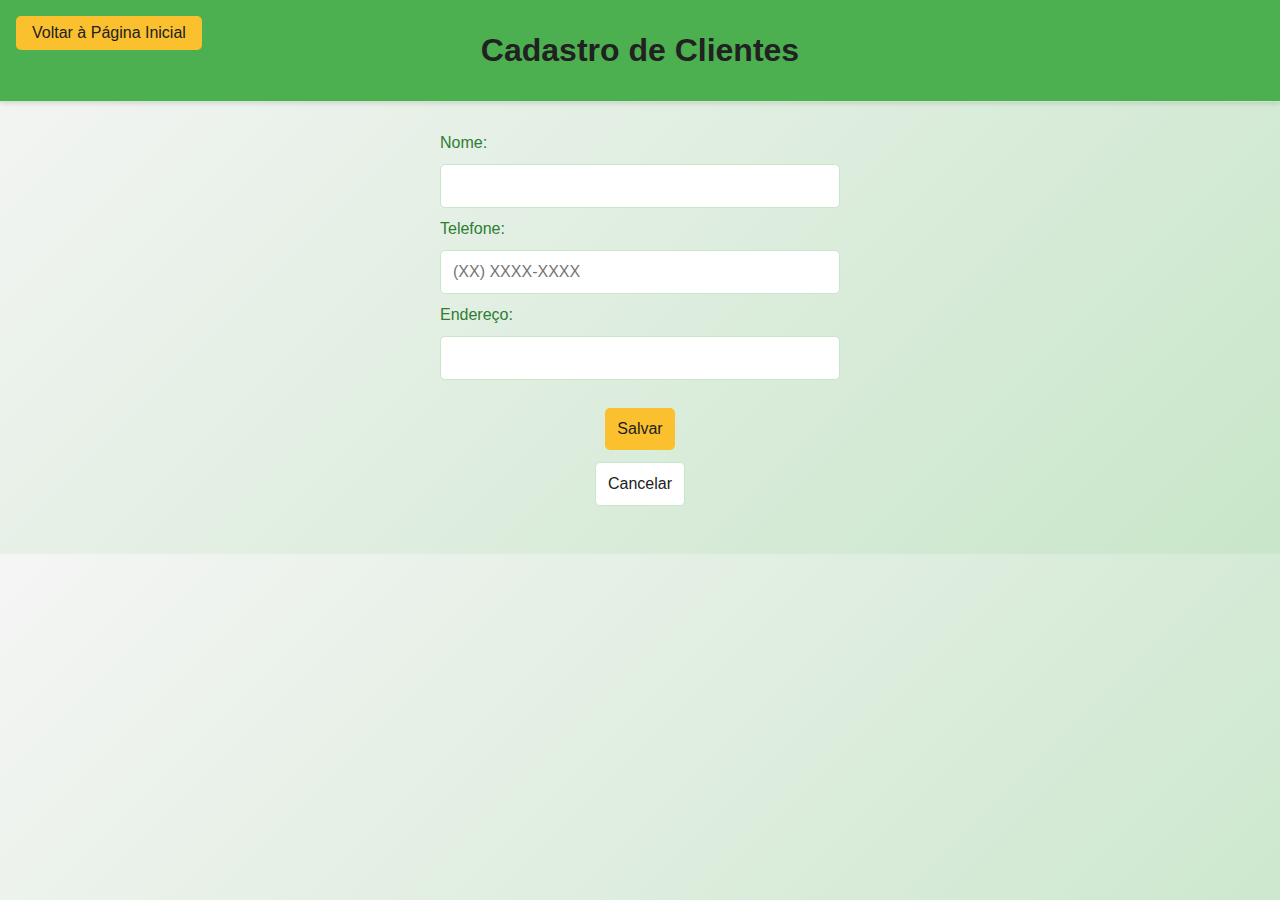
<file: cadastro_cliente.html>
<!DOCTYPE html>
<html lang="pt-br">
<head>
    <meta charset="UTF-8">
    <meta name="viewport" content="width=device-width, initial-scale=1.0">
    <title>Cadastro de Clientes</title>
    <link rel="stylesheet" href="style.css">
</head>
<body>
    <div class="header">
        <h2>Cadastro de Clientes</h2>
    </div>
    <div class="container">
        <form id="form-cliente" class="form">
            <label for="nome">Nome:</label>
            <input type="text" id="nome" name="nome" required>
            <label for="telefone">Telefone:</label>
            <input type="tel" id="telefone" name="telefone" pattern="\(\d{2}\) \d{4}-\d{4}" required placeholder="(XX) XXXX-XXXX">
            <label for="endereco">Endereço:</label>
            <input type="text" id="endereco" name="endereco" required>
            <div class="buttons">
                <button type="submit">Salvar</button>
                <a href="login_usuario.html" class="secondary-button">Cancelar</a>
            </div>
        </form>
        <div id="feedback"></div>
    </div>
    <div class="voltar">
        <a href="index.html">Voltar à Página Inicial</a>
    </div>
    <script src="script.js"></script>
</body>
</html>
</file>
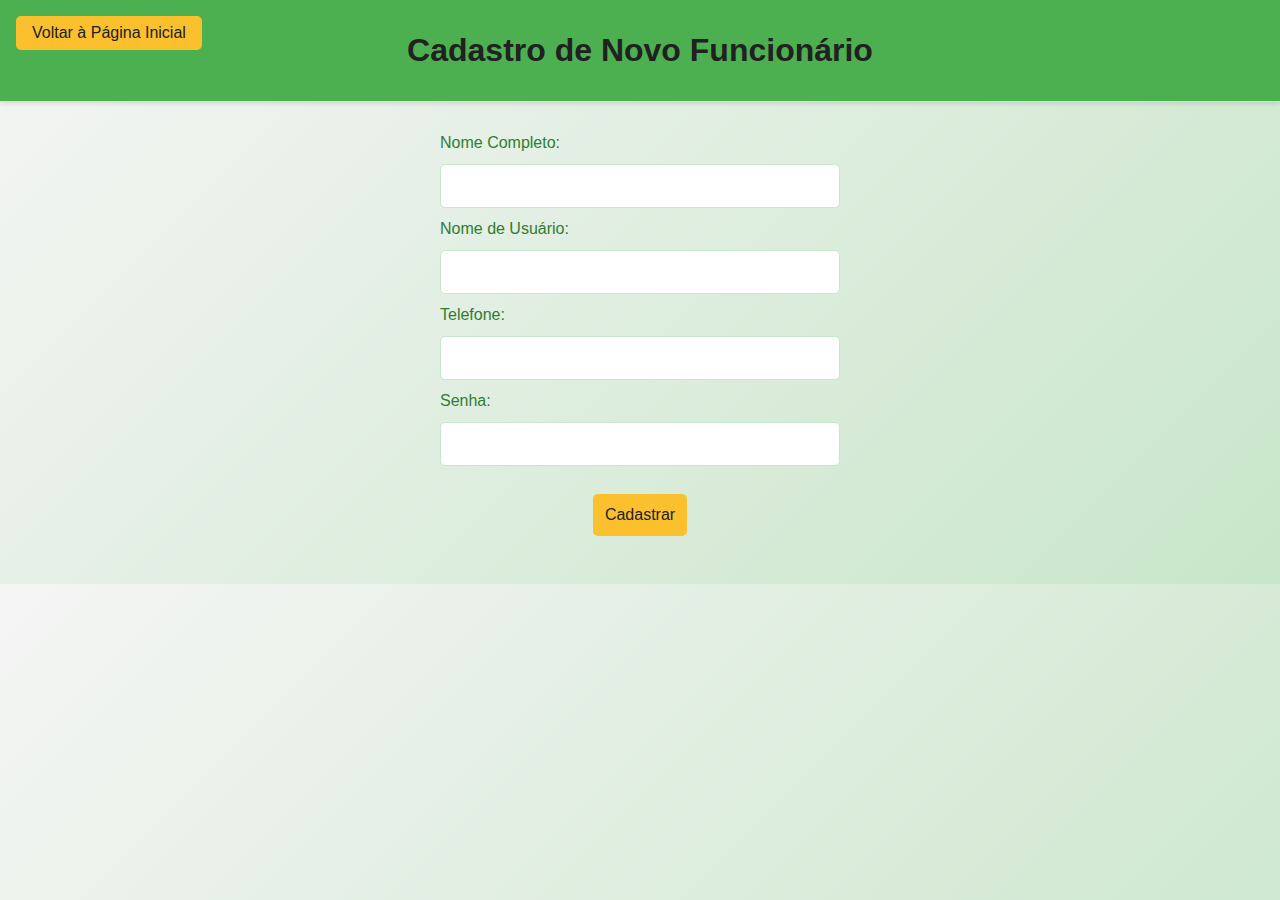
<file: cadastro_funcionario.html>
<!DOCTYPE html>
<html lang="pt-br">
<head>
    <meta charset="UTF-8">
    <meta name="viewport" content="width=device-width, initial-scale=1.0">
    <title>Cadastro de Funcionário</title>
    <link rel="stylesheet" href="style.css">
</head>
<body>
    <div class="header">
        <h2>Cadastro de Novo Funcionário</h2>
    </div>
    <div class="container">
        <form id="cadastro-funcionario-form" class="form">
            <label for="nome">Nome Completo:</label>
            <input type="text" id="nome" name="nome" required>
            <label for="usuario">Nome de Usuário:</label>
            <input type="text" id="usuario" name="usuario" required>
            <label for="telefone">Telefone:</label>
            <input type="tel" id="telefone" name="telefone" pattern="\(\d{2}\) \d{4}-\d{4}" required>
            <label for="senha">Senha:</label>
            <input type="password" id="senha" name="senha" required>
            <div class="buttons">
                <button type="submit">Cadastrar</button>
            </div>
        </form>
        <div id="feedback"></div>
    </div>
    <div class="voltar">
        <a href="index.html">Voltar à Página Inicial</a>
    </div>
    <script src="script.js"></script>
</body>
</html>
</file>
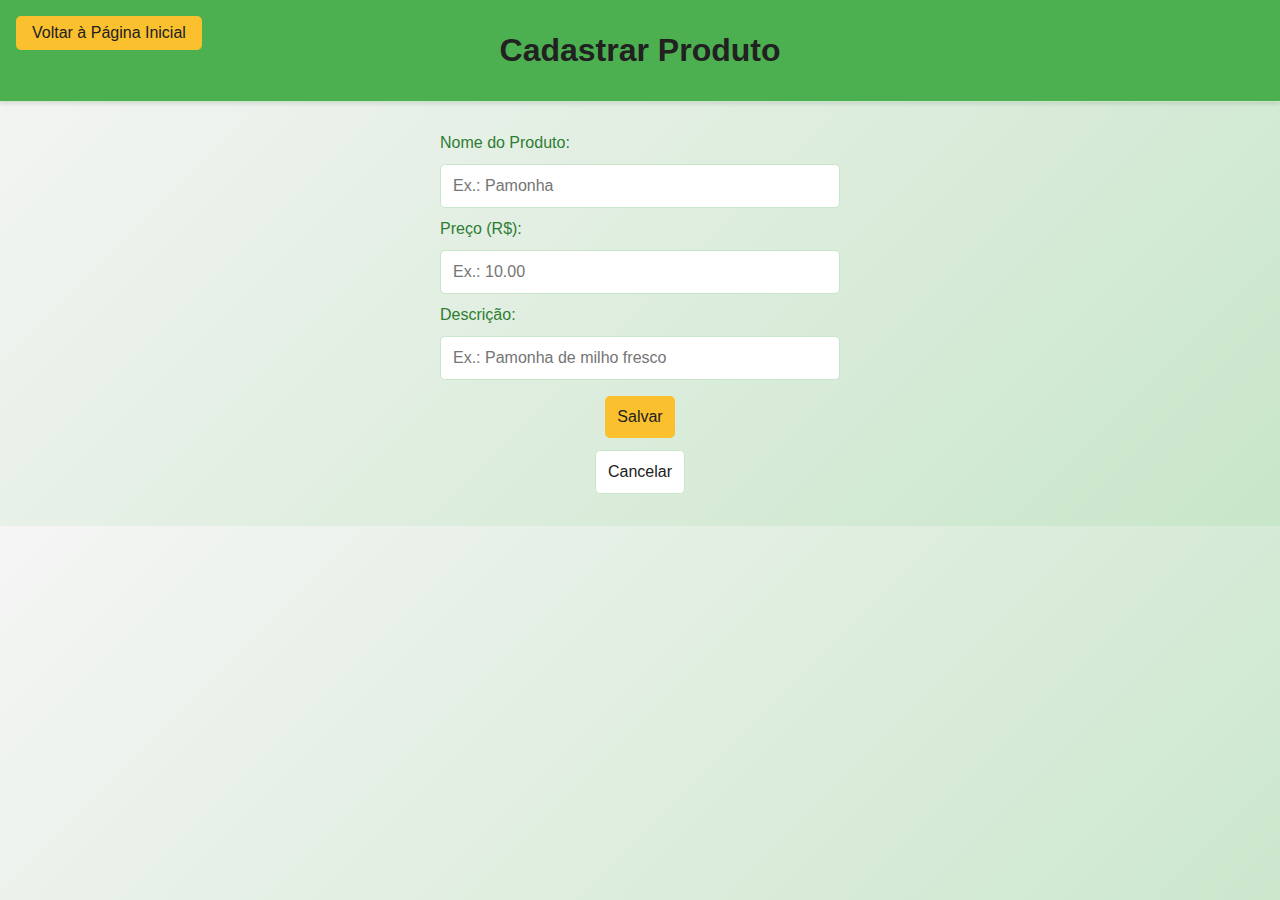
<file: cadastro_produto.html>
<!DOCTYPE html>
<html lang="pt-br">
<head>
    <meta charset="UTF-8">
    <meta name="viewport" content="width=device-width, initial-scale=1.0">
    <title>Cadastrar Produto</title>
    <link rel="stylesheet" href="style.css">
</head>
<body>
    <div class="header">
        <h2>Cadastrar Produto</h2>
    </div>
    <div class="container">
        <form id="cadastro-produto-form" class="form">
            <label for="nome">Nome do Produto:</label>
            <input type="text" id="nome" name="nome" required placeholder="Ex.: Pamonha">
            <label for="preco">Preço (R$):</label>
            <input type="number" id="preco" name="preco" min="0" step="0.01" required placeholder="Ex.: 10.00">
            <label for="descricao">Descrição:</label>
            <input type="text" id="descricao" name="descricao" placeholder="Ex.: Pamonha de milho fresco">
           
        </form>
         <div class="buttons">
                <button onclick="sendProtudo()">Salvar</button>
                <a href="index.html" class="secondary-button">Cancelar</a>
        </div>

    </div>
    <div class="voltar">
        <a href="index.html">Voltar à Página Inicial</a>
    </div>
    <script>
        const baseUrl = 'http://localhost:3001'
        function sendProtudo(){
            const nome = document.getElementById("nome").value
            const preco = parseFloat(document.getElementById("preco").value)
            
            const data = {
                nome:nome,
                preco:preco
            }

           
            fetch(`${baseUrl}/api/produto`, {method:'POST', body:JSON.stringify(data), headers: {'Content-Type': 'application/json'}})
            .then(response => response.json())
            .then(data => {
                console.log(data)
                alert(data.message)
            })
        

        }

    </script>
</body>
</html>
</file>
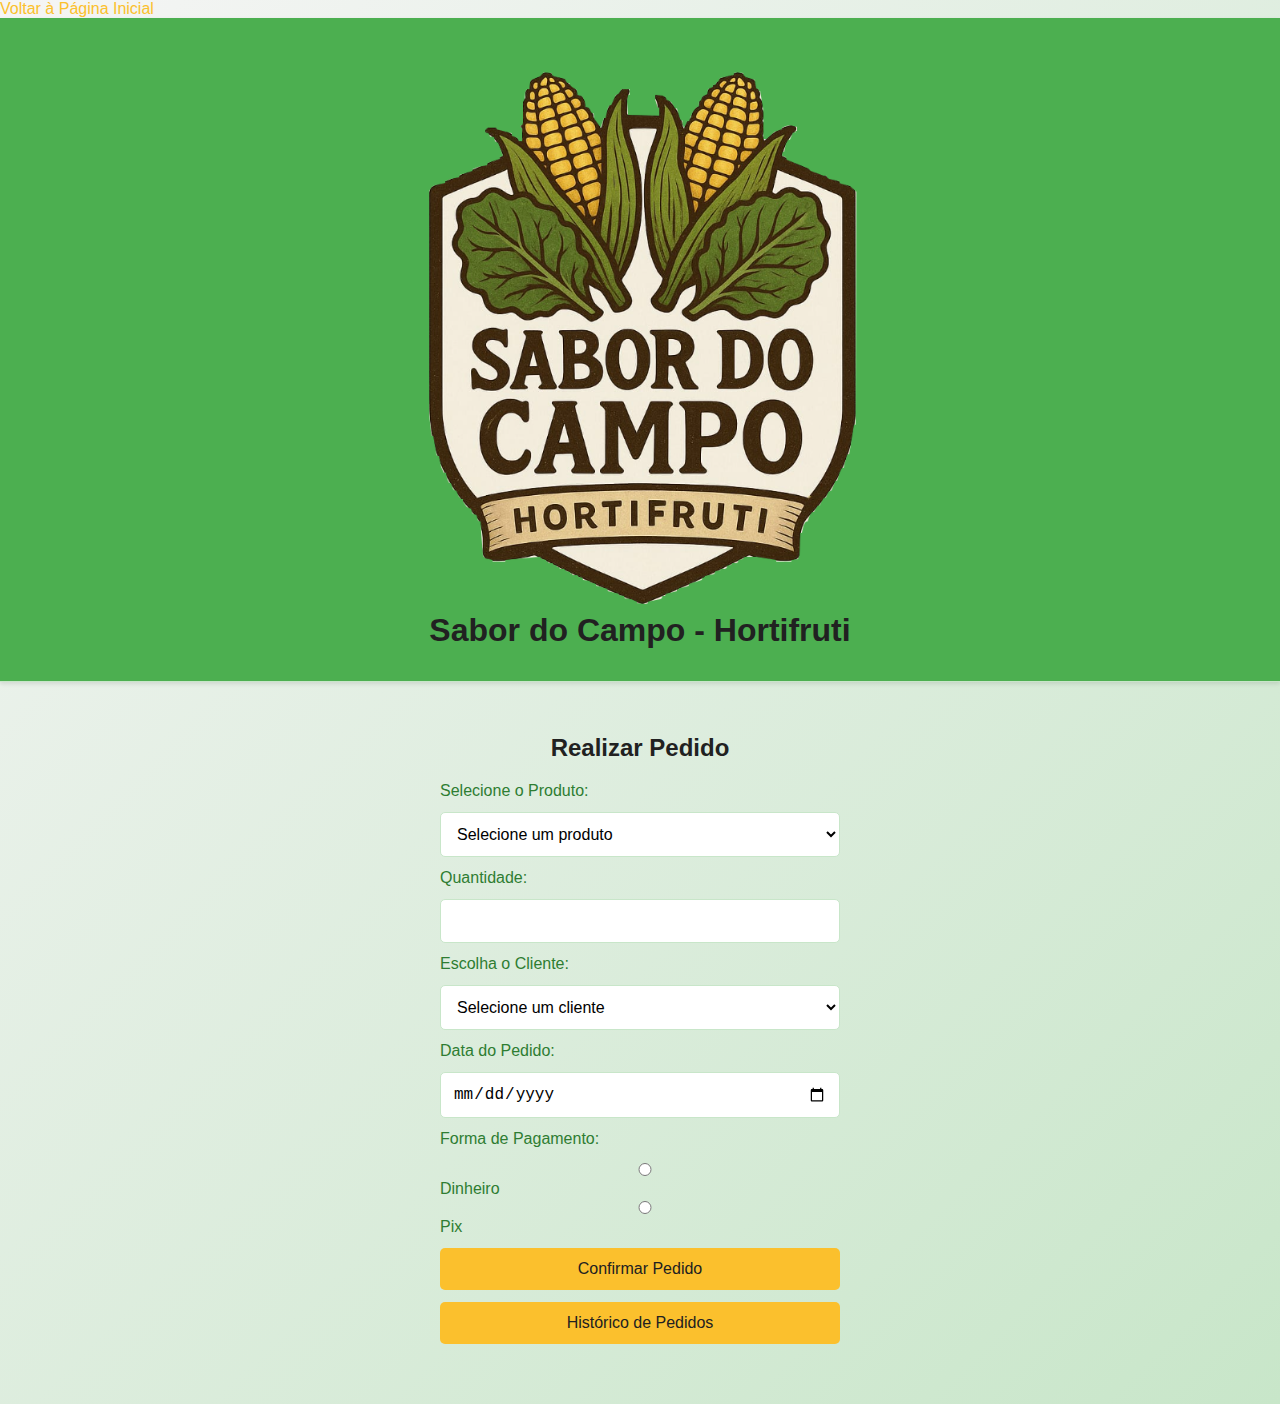
<file: criar_pedidos.html>
<!DOCTYPE html>
<html lang="pt-BR">
<head>
    <meta charset="UTF-8">
    <meta name="viewport" content="width=device-width, initial-scale=1.0">
    <title>Sabor do Campo - Gerenciar Pedidos</title>
    <link rel="stylesheet" href="style.css">
</head>
<body>
    <div class="back-button">
        <a href="index.html">Voltar à Página Inicial</a>
    </div>

    <header class="header">
        <img src="logo_sabor_do_campo.png" alt="Sabor do Campo - Hortifruti">
        <h1>Sabor do Campo - Hortifruti</h1>
    </header>

    <div class="main-content">
        <div class="container">
            <h2>Realizar Pedido</h2>
            <form id="criar-pedido-form">
                <label for="produto">Selecione o Produto:</label>
                <select id="produto" name="produto" required>
                    <option value="">Selecione um produto</option>
                </select>

                <label for="quantidade">Quantidade:</label>
                <input type="number" id="quantidade" name="quantidade" min="1" required>

                <label>Escolha o Cliente:</label>
                <select id="cliente" name="cliente" required>
                    <option value="">Selecione um cliente</option>
                </select>

                    
                <label for="data">Data do Pedido:</label>
                <input type="date" id="data" name="data">

                <label>Forma de Pagamento:</label>
                <div class="payment-options">
                    
                    <div>
                        <input type="radio" id="dinheiro" name="pagamento" value="dinheiro">
                        <label for="dinheiro">Dinheiro</label>
                    </div>
                        <div>
                        <input type="radio" id="pix" name="pagamento" value="pix">
                        <label for="pix">Pix</label>
                    </div>
                </div>

                <button type="button" onclick="sendPedido()">Confirmar Pedido</button>
                
                <button type="button" id="historico-pedidos" class="gerenciar-button">Histórico de Pedidos</button>
                <div id="feedback"></div>
            </form>
            
        </div>
         <script src="script.js"></script>
    <script>
          const baseUrl = 'http://18.231.170.201:80'
        
        let produtos;
        let clientes;
        const selectorProduto = document.getElementById("produto")
        const selectorCliente = document.getElementById("cliente")
        function setProdutos(){
            let token = localStorage.getItem("token")
            fetch(`${baseUrl}/api/produto`, {headers: {"Authorization":`Bearer ${token}`}})
            .then(response => response.json())
            .then(data => {
                produtos = data.values
                produtos.forEach(element => {
                    let produto = document.createElement("option")
                    produto.value = element.id
                    produto.innerText = element.nome
                    selectorProduto.appendChild(produto)
                });
            })
        }

        function setClientes(){
            let token = localStorage.getItem("token")
            fetch(`${baseUrl}/api/cliente`, {headers: {"Authorization":`Bearer ${token}`}})
            .then(response => response.json())
            .then(data => {
                clientes = data.values
                clientes.forEach(element => {
                    let cliente = document.createElement("option")
                    cliente.value = element.id
                    cliente.innerText = element.nome
                    selectorCliente.appendChild(cliente)
                });
            })
        }
        setProdutos();
        setClientes();

        function sendPedido(){
        let token = localStorage.getItem("token")
        const id_produto = parseInt(selectorProduto.value)
        const produto_selecionado = produtos.find(p => p.id === id_produto)
        const quantidade = parseInt(document.getElementById("quantidade").value)

        const total = produto_selecionado.preco * quantidade

       const inputs = document.querySelectorAll('input[type="radio"][name="pagamento"]')
       let forma_pagamento;
       inputs.forEach((element) => {

            if (element.checked) {
            forma_pagamento = element.value;
            }
        });

      
        const data = document.getElementById('data').value
        const cliente_id = parseInt(selectorCliente.value)

        const data_pedido = {data: data, cliente_id:cliente_id, total:total, forma_pagamento:forma_pagamento}
        console.log(data_pedido)
        fetch(`${baseUrl}/api/pedido`, {method:'POST', body:JSON.stringify(data_pedido),  headers: {'Content-Type': 'application/json',"Authorization":`Bearer ${token}`}})
        .then(response => response.json())
        .then(data => {

            if (data.success){
            alert('Pedido realizado com sucesso!')
            
            }else{
                alert(data.message)
            }
            })
            
        }
    </script>
</body>
</html>
</file>
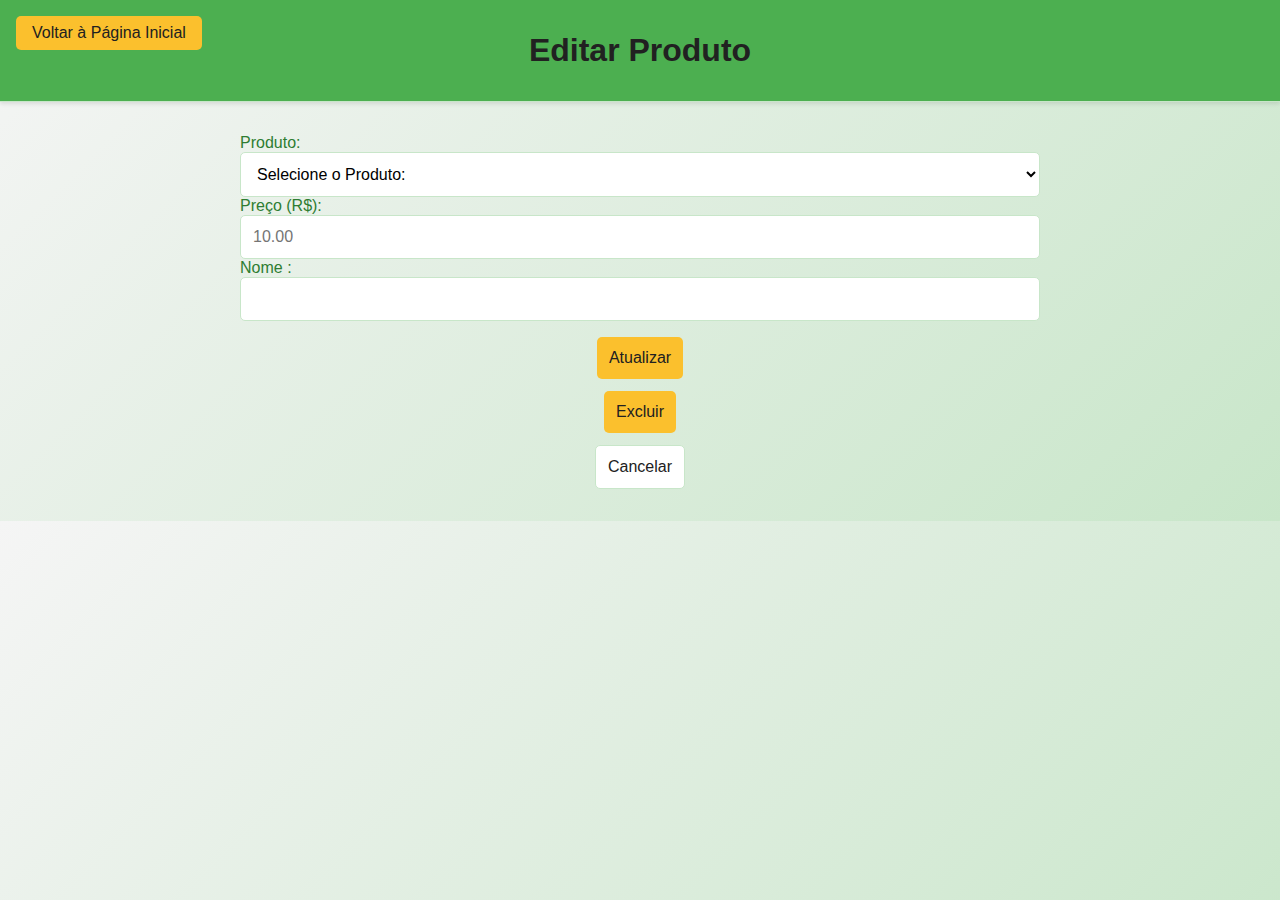
<file: editar_produto.html>
<!DOCTYPE html>
<html lang="pt-br">
<head>
    <meta charset="UTF-8">
    <meta name="viewport" content="width=device-width, initial-scale=1.0">
    <title>Editar Produto</title>
    <link rel="stylesheet" href="style.css">
  
</head>
<body>
    <div class="header">
        <h2>Editar Produto</h2>
    </div>
    <div class="container">
        <div class="form">
            <label for="nome">Produto:</label>

            <select id="produtos" name="produto" required>
                <option value="">Selecione o Produto: </option>
            </select>

            <label for="preco">Preço (R$):</label>
            <input type="number" id="preco" name="preco" min="0" step="0.01" placeholder="10.00" required>
            
            <label for="nome">Nome :</label>
            <input type="text" id="nome" name="nome" required>
        </div>
         <div class="buttons">
                <button onclick="atualizarProduto()">Atualizar</button>
                <button onclick="deleteProduto()">Excluir</button>
                <a href="index.html" class="secondary-button">Cancelar</a>
            </div>
    
    </div>
    <div class="voltar">
        <a href="index.html">Voltar à Página Inicial</a>
    </div>
      <script>

        const baseUrl = 'http://18.231.170.201:80'
        let produtos;
        let produtoSelecionado;
        const selector = document.getElementById("produtos")
        const inputPreco = document.getElementById("preco")
        const inputNome = document.getElementById("nome")
        function setProdutos(){
            let token = localStorage.getItem("token")
            fetch(`${baseUrl}/api/produto`, {headers:{"Authorization":`Bearer ${token}`}})
            .then(response => response.json())
            .then(data => {
                produtos = data.values
                
                produtos.forEach(element => {
                    let produto = document.createElement("option")
                    produto.value = element.id
                    produto.innerText = element.nome
                    selector.appendChild(produto)
                });
            })
        }
        setProdutos();
        

      selector.addEventListener("change", function (event) {
        produtoSelecionado = produtos.find(produto => (produto.id === parseInt(selector.value)))
        inputPreco.value = parseFloat(produtoSelecionado.preco)
        inputNome.value = produtoSelecionado.nome
      });

      function deleteProduto(){
            let token = localStorage.getItem("token")
           fetch(`${baseUrl}/api/produto/${produtoSelecionado.id}`, {method:'DELETE', headers:{"Authorization":`Bearer ${token}`} })
            .then(response => response.json())
            .then(data => {
            
                alert(data.message)
               
            })
      }

        function atualizarProduto(){
            let token = localStorage.getItem("token")
            const data = {nome:inputNome.value, preco:parseFloat(inputPreco.value)}
            console.log(data)
           fetch(`${baseUrl}/api/produto/${parseInt(produtoSelecionado.id)}`, {method:'PUT', body:JSON.stringify(data) ,headers:{'Content-Type': 'application/json',
           "Authorization":`Bearer ${token}`} })
            .then(response => response.json())
            .then(data => {
                console.log(data)
                alert(data.message)
               
            })
      }

    </script>
</body>
</html>
</file>
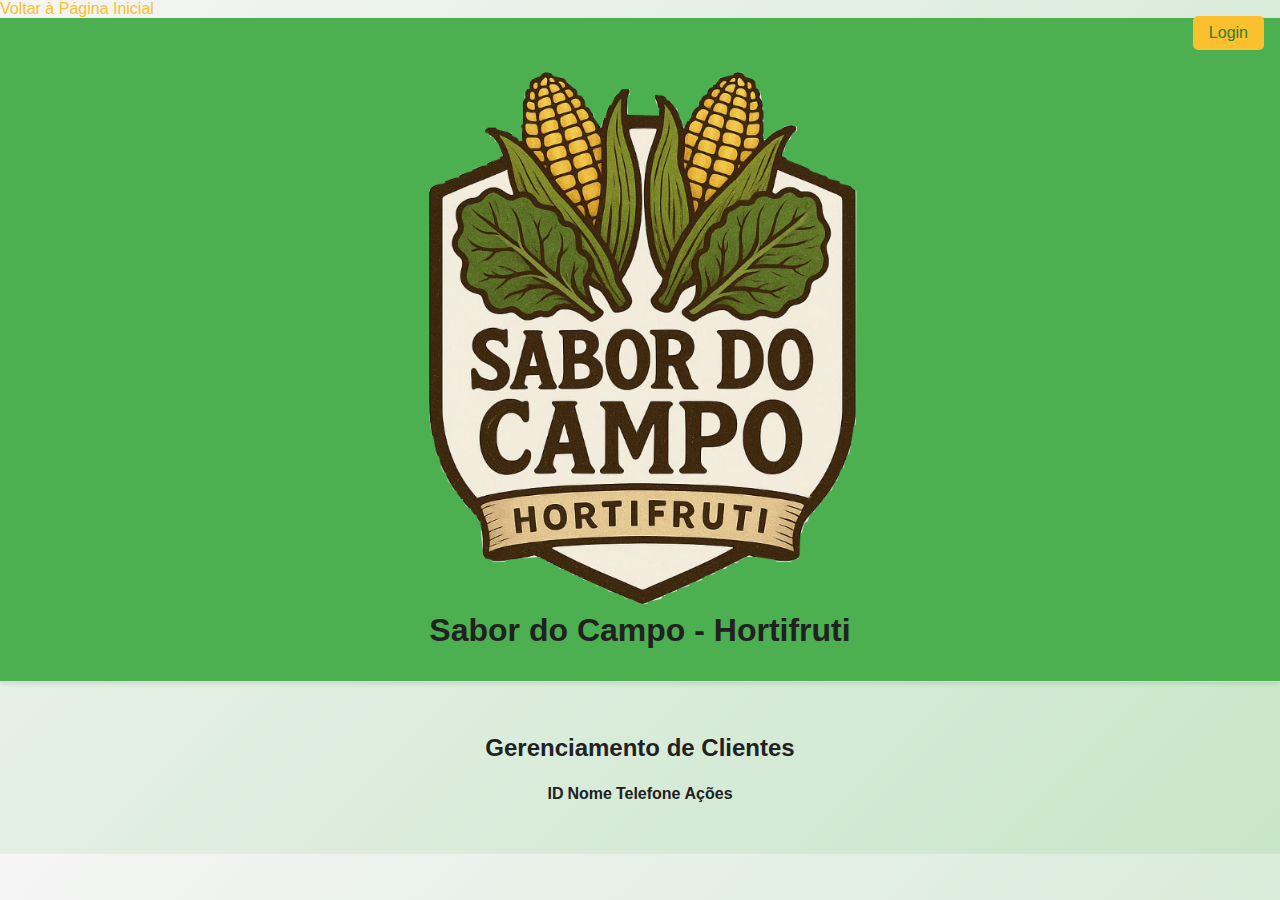
<file: gerenciamento_clientes.html>
<!DOCTYPE html>
<html lang="pt-BR">
<head>
    <meta charset="UTF-8">
    <meta name="viewport" content="width=device-width, initial-scale=1.0">
    <title>Sabor do Campo - Gerenciamento de Clientes</title>
    <link rel="stylesheet" href="style.css">
</head>
<body>
    <div class="login-button">
        <a href="login_funcionario.html">Login</a>
    </div>

    <div class="back-button">
        <a href="index.html">Voltar à Página Inicial</a>
    </div>

    <header class="header">
        <img src="logo_sabor_do_campo.png" alt="Sabor do Campo - Hortifruti">
        <h1>Sabor do Campo - Hortifruti</h1>
    </header>

    <div class="main-content">
        <div class="container">
            <h2>Gerenciamento de Clientes</h2>
       
            <table id="clientes-tabela">
                <thead>
                    <tr>
                        <th>ID</th>
                        <th>Nome</th>
                        <th>Telefone</th>
                        <th>Ações</th>
                    </tr>
                </thead>
                <tbody id="tb_body">
                    
                </tbody>
            </table>
            <div id="feedback"></div>
        </div>

   
      <script>
        const baseUrl = 'http://18.231.170.201:80'
        const table = document.getElementById("tb_body")
        let clientes;
           function setClientes(){
            let token = localStorage.getItem("token")
            fetch(`${baseUrl}/api/cliente`, {headers: {"Authorization":`Bearer ${token}`}})
            .then(response => response.json())
            .then(data => {
                clientes = data.values
                clientes.forEach(element => {
                    console.log(element)
                    let row = document.createElement("tr")
                    row.id = `${element.id}`

                    
                    let id = document.createElement("td")
                    id.innerText = element.id

                    let nome = document.createElement("td")
                    nome.innerHTML = `
                    <input value="${element.nome}" type="text" id=nome-${element.id}> </input>
                    `

                    let contato = document.createElement("td")
                    contato.innerHTML = `
                    <input value="${element.contato || 'Não Informado'}" type="text" id=contato-${element.id}> </input>
                    `
             
                  
                    let buttons = document.createElement("td")
                    let button_editar =  document.createElement("button")
                    button_editar.innerText = 'Editar'
                    button_editar.className = "editar-button"
                         button_editar.onclick = () => atualizarCliente(element.id)

                    let button_remover = document.createElement("button")
                    button_remover.innerText = 'Remover'
                    button_remover.className = "remover-button"
                    button_remover.onclick = () => deleteCliente(element.id)

                    buttons.appendChild(button_editar)
                    buttons.appendChild(button_remover)
                    
                    row.appendChild(id)
                    row.appendChild(nome)
                    row.appendChild(contato)
                    row.appendChild(buttons)

                    table.appendChild(row)
                });
            })
        }
        setClientes();

          function deleteCliente(id){
            let token = localStorage.getItem("token")
           fetch(`${baseUrl}/api/cliente/${id}`, {method:'DELETE', headers:{"Authorization":`Bearer ${token}`} })
            .then(response => response.json())
            .then(data => {
            
                alert(data.message)
                console.log(data)
                if (data.success){
                    let row = document.getElementById(id)
                    table.removeChild(row)
                }
               
            })
      }

            function atualizarCliente(id){
            let inputNome = document.getElementById(`nome-${id}`)
            let inputContato = document.getElementById(`contato-${id}`)
            let token = localStorage.getItem("token")
            const data = {nome:inputNome.value, contato:inputContato.value}
            console.log(data)
           fetch(`${baseUrl}/api/cliente/${id}`, {method:'PUT', body:JSON.stringify(data) ,headers:{'Content-Type': 'application/json',
           "Authorization":`Bearer ${token}`} })
            .then(response => response.json())
            .then(data => {
                console.log(data)
                alert(data.message)
               
            })
      }
      

      </script>
</body>
</html>
</file>
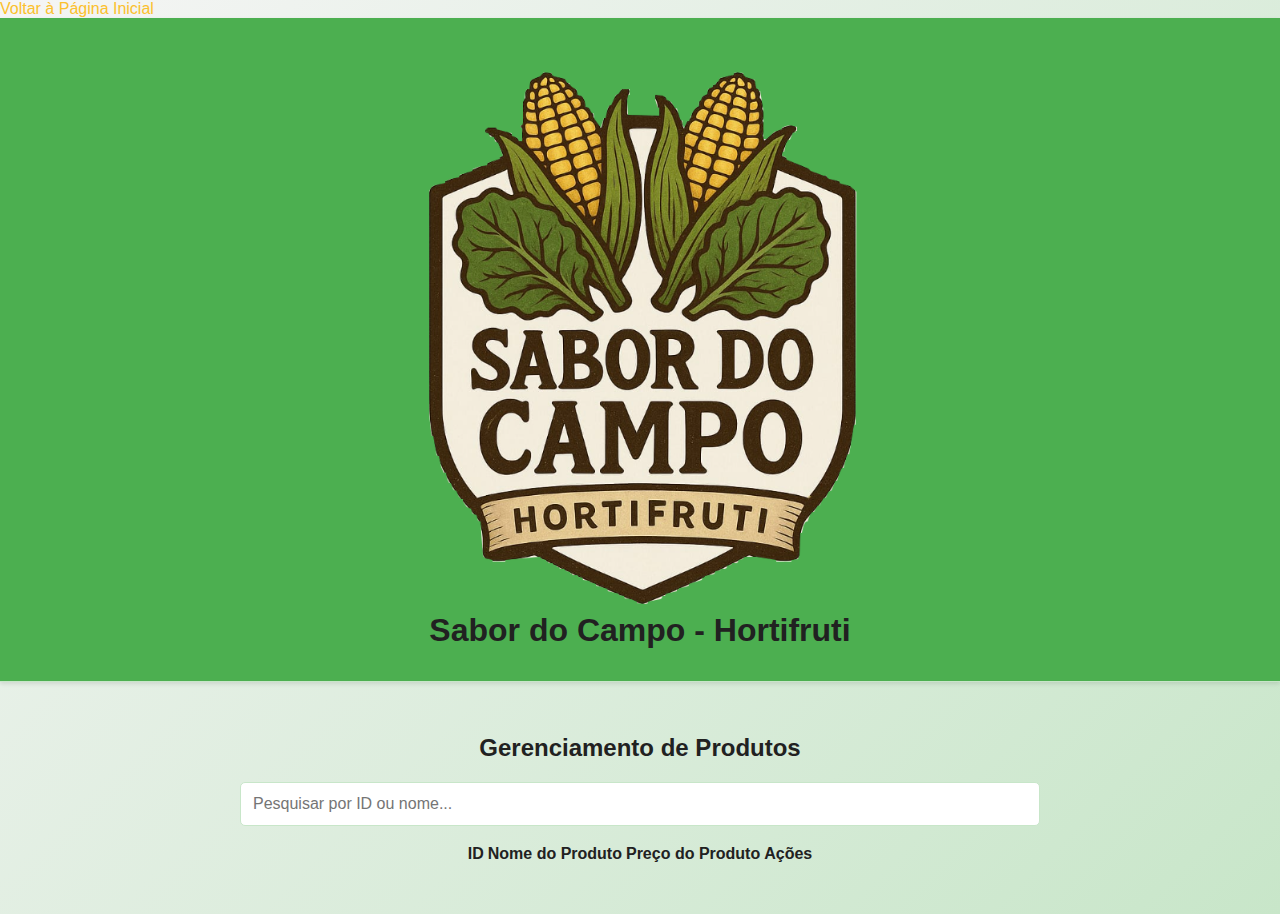
<file: gerenciamento_produtos.html>
<!DOCTYPE html>
<html lang="pt-BR">
<head>
    <meta charset="UTF-8">
    <meta name="viewport" content="width=device-width, initial-scale=1.0">
    <title>Sabor do Campo - Gerenciamento de Produtos</title>
    <link rel="stylesheet" href="style.css">
</head>
<body>
    <div class="back-button">
        <a href="index.html">Voltar à Página Inicial</a>
    </div>

    <header class="header">
        <img src="logo_sabor_do_campo.png" alt="Sabor do Campo - Hortifruti">
        <h1>Sabor do Campo - Hortifruti</h1>
    </header>

    <div class="main-content">
        <div class="container">
            <h2>Gerenciamento de Produtos</h2>
            <input type="text" id="search-produto" placeholder="Pesquisar por ID ou nome..." style="margin-bottom: 1rem;">
            <table id="produtos-tabela">
                <thead>
                    <tr>
                        <th>ID</th>
                        <th>Nome do Produto</th>
                        <th>Preço do Produto</th>
                        <th>Ações</th>
                    </tr>
                </thead>
                <tbody id="produtos-tabela-body">

                </tbody>
            </table>
            <div id="feedback"></div>
        </div>

 
       <script>
        const baseUrl = 'http://18.231.170.201:80'
        let produtos;
        const table = document.getElementById("produtos-tabela-body")
        function setProdutos(){
            let token = localStorage.getItem("token")
            fetch(`${baseUrl}/api/produto`, {headers: {"Authorization":`Bearer ${token}`}})
            .then(response => response.json())
            .then(data => {
                produtos = data.values
                produtos.forEach(element => {

                    let row = document.createElement("tr")
                    row.id = `${element.id}`

                    let id = document.createElement("td")
                    id.innerText = element.id

                    let nome = document.createElement("td")
                    nome.innerHTML = `
                    <input value="${element.nome}" type="text" id=nome-${element.id}> </input>
                    `

                    let preco = document.createElement("td")
                    preco.innerHTML = `
                    <input value=${element.preco} type="number" id=preco-${element.id} step="0.01"> </input>
                    `
                  
                    let buttons = document.createElement("td")
                    let button_editar =  document.createElement("button")
                    button_editar.innerText = 'Editar'
                    button_editar.className = "editar-button"
                    button_editar.onclick = () => atualizarProduto(element.id)

                    let button_remover = document.createElement("button")
                    button_remover.innerText = 'Remover'
                    button_remover.className = "remover-button"
                    button_remover.onclick = () => deleteProduto(element.id)

                    buttons.appendChild(button_editar)
                    buttons.appendChild(button_remover)
                    
                    row.appendChild(id)
                    row.appendChild(nome)
                    row.appendChild(preco)
                    row.appendChild(buttons)

                    table.appendChild(row)

                });
            })
        }
        setProdutos()

        function deleteProduto(id){
        let token = localStorage.getItem("token")
        fetch(`${baseUrl}/api/produto/${id}`, {method:'DELETE', headers:{"Authorization":`Bearer ${token}`} })
        .then(response => response.json())
        .then(data => {
        
            alert(data.message)

            if (data.success){
                let row = document.getElementById(id)
                table.removeChild(row)
            }
        
        })
      }

          function atualizarProduto(id){
            let inputNome = document.getElementById(`nome-${id}`)
            let inputPreco = document.getElementById(`preco-${id}`)
            let token = localStorage.getItem("token")
            const data = {nome:inputNome.value, preco:parseFloat(inputPreco.value)}
            console.log(data)
           fetch(`${baseUrl}/api/produto/${id}`, {method:'PUT', body:JSON.stringify(data) ,headers:{'Content-Type': 'application/json',
           "Authorization":`Bearer ${token}`} })
            .then(response => response.json())
            .then(data => {
                console.log(data)
                alert(data.message)
               
            })
      }
       </script>
</body>
</html>
</file>
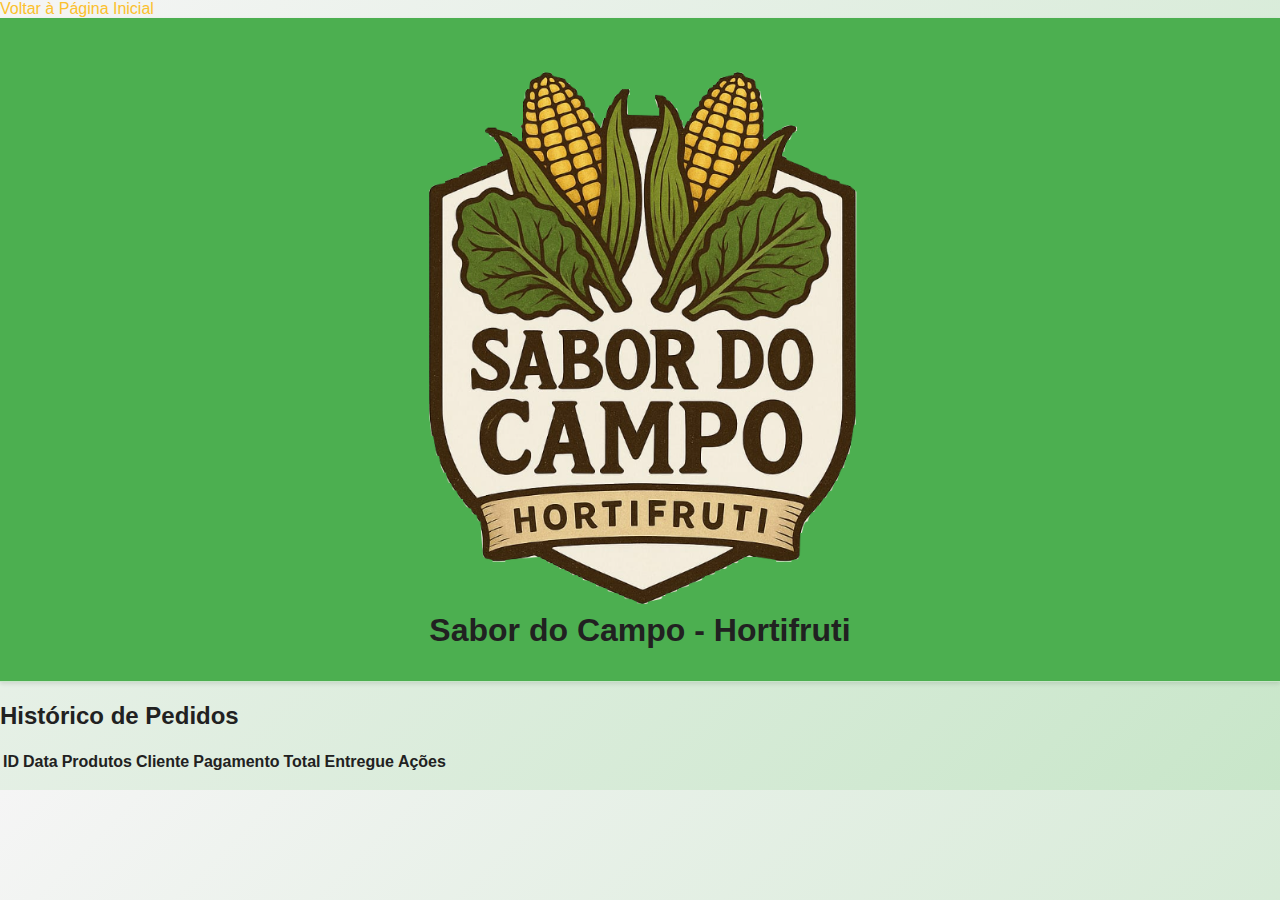
<file: historico_pedidos.html>
<!DOCTYPE html>
<html lang="pt-BR">
<head>
    <meta charset="UTF-8">
    <meta name="viewport" content="width=device-width, initial-scale=1.0">
    <title>Sabor do Campo - Histórico de Pedidos</title>
    <link rel="stylesheet" href="style.css">
</head>
<body>
    <div class="back-button">
        <a href="index.html">Voltar à Página Inicial</a>
    </div>

    <header class="header">
        <img src="logo_sabor_do_campo.png" alt="Sabor do Campo - Hortifruti">
        <h1>Sabor do Campo - Hortifruti</h1>
    </header>

    <div class="main-content">
        <div class="container_pedidos">
            <h2>Histórico de Pedidos</h2>
            <table id="pedidos-tabela">
                <thead>
                    <tr>
                        <th>ID</th>
                        <th>Data</th>
                        <th>Produtos</th>
                        <th>Cliente</th>
                        <th>Pagamento</th>
                        <th>Total</th>
                        <th>Entregue</th>
                        <th>Ações</th>
                    </tr>
                </thead>
                <tbody> 
                </tbody>
            </table>
            <div id="feedback"></div>
        </div>
    <script src="script.js"></script>
    <script>
            const baseUrl = 'http://18.231.170.201:80'

            const table = document.getElementById("pedidos-tabela")
            let produtos = [];
            function setPedidos(){

            let token = localStorage.getItem("token")
            
            fetch(`${baseUrl}/api/pedido_produto`, {headers: {"Authorization":`Bearer ${token}`}})
            .then(response => response.json())
            .then(data => {
                produtos = data.values
             
            })

            fetch(`${baseUrl}/api/pedido`, {headers: {"Authorization":`Bearer ${token}`}})
            .then(response => response.json())
            .then(data => {
                pedidos = data.values
                console.log(pedidos)
                pedidos.forEach(element => {

                    let produto_pedido = produtos.filter(prod => (prod.pedido_id === element.id));

                    let dataFormatada = new Date(element.data).toISOString().split('T')[0];

                    let row = document.createElement("tr")
                    row.id = `${element.id}`

                    let id = document.createElement("td")
                    id.innerText = element.id

                    let produtosRow = document.createElement("td")
                    produtosRow.innerText = produto_pedido.map(prod => {
                        return prod.nome && prod.quantidade ? `${prod.nome} (${prod.quantidade})` : prod.nome || "Produto sem nome";
                    }).join(' ');


                    let data = document.createElement("td")
                    data.innerHTML = `
                    <input value="${dataFormatada}" type="date" id=data-${element.id}> </input>
                    `

                    let formaPagamento = document.createElement("td")
                    formaPagamento.innerHTML = `
                    <input value="${element.forma_pagamento || "Não Informado"}" type="text" id=formaPagamento-${element.id} step="0.01"> </input>
                    `

                    let cliente = document.createElement("td")
                    cliente.innerHTML = element.nome || "Não Informado"
                    let total = document.createElement("td")
                    total.innerHTML = `
                    <input value="${element.total}" type="number" id=total-${element.id} step="0.01"> </input>
                    `
                
                    let entregue = document.createElement("td")
                    entregue.innerHTML = `
                    <input ${element.entregue ? 'checked' : ''} type="checkbox" id=entregue-${element.id} step="0.01"> </input>
                    `

                    let buttons = document.createElement("td")
               
                    let button_editar =  document.createElement("button")
                    button_editar.innerText = 'Atualizar'
                    button_editar.className = "editar-button"
                    button_editar.onclick = () => atualizarPedido(element.id)

                    let button_remover = document.createElement("button")
                    button_remover.innerText = 'Remover'
                    button_remover.className = "remover-button"
                    button_remover.onclick = () => deletePedido(element.id)

                    buttons.appendChild(button_editar)
                    buttons.appendChild(button_remover)

                    row.appendChild(id)
                    row.appendChild(data)
                    row.appendChild(produtosRow)
                    row.appendChild(cliente)
                    row.appendChild(formaPagamento)
                    row.appendChild(total)
                    row.appendChild(entregue)
                    row.appendChild(buttons)
                  

                    table.appendChild(row)

                    });
            })

            }

            setPedidos()

            function atualizarPedido(id) {
                let token = localStorage.getItem("token")

                let inputData = document.getElementById(`data-${id}`)
                let inputFormaPagamento = document.getElementById(`formaPagamento-${id}`)
              
                let inputTotal = document.getElementById(`total-${id}`)
                let inputEntregue = document.getElementById(`entregue-${id}`)

                const data = {
                    data: inputData.value,
                    forma_pagamento: inputFormaPagamento.value,
                    total: parseFloat(inputTotal.value),
                    entregue: inputEntregue.checked
                }

                console.log(data)

                fetch(`${baseUrl}/api/pedido/${parseInt(id)}`, {
                    method: 'PUT',
                    body: JSON.stringify(data),
                    headers: {
                        'Content-Type': 'application/json',
                        "Authorization": `Bearer ${token}`
                    }
                })
                .then(response => response.json())
                .then(data => {
                    console.log(data)
                    alert(data.message)
                })
                .catch(error => {
                    console.error('Erro ao atualizar pedido:', error)
                    alert('Erro ao atualizar pedido.')
                })
        }

        function deletePedido(id){
        let token = localStorage.getItem("token")
        fetch(`${baseUrl}/api/pedido/${id}`, {method:'DELETE', headers:{"Authorization":`Bearer ${token}`} })
        .then(response => response.json())
        .then(data => {
        
            alert(data.message)

            if (data.success){
                let row = document.getElementById(id)
                table.removeChild(row)
            }
        
        })
      }

    </script>
</body>
</html>
</file>
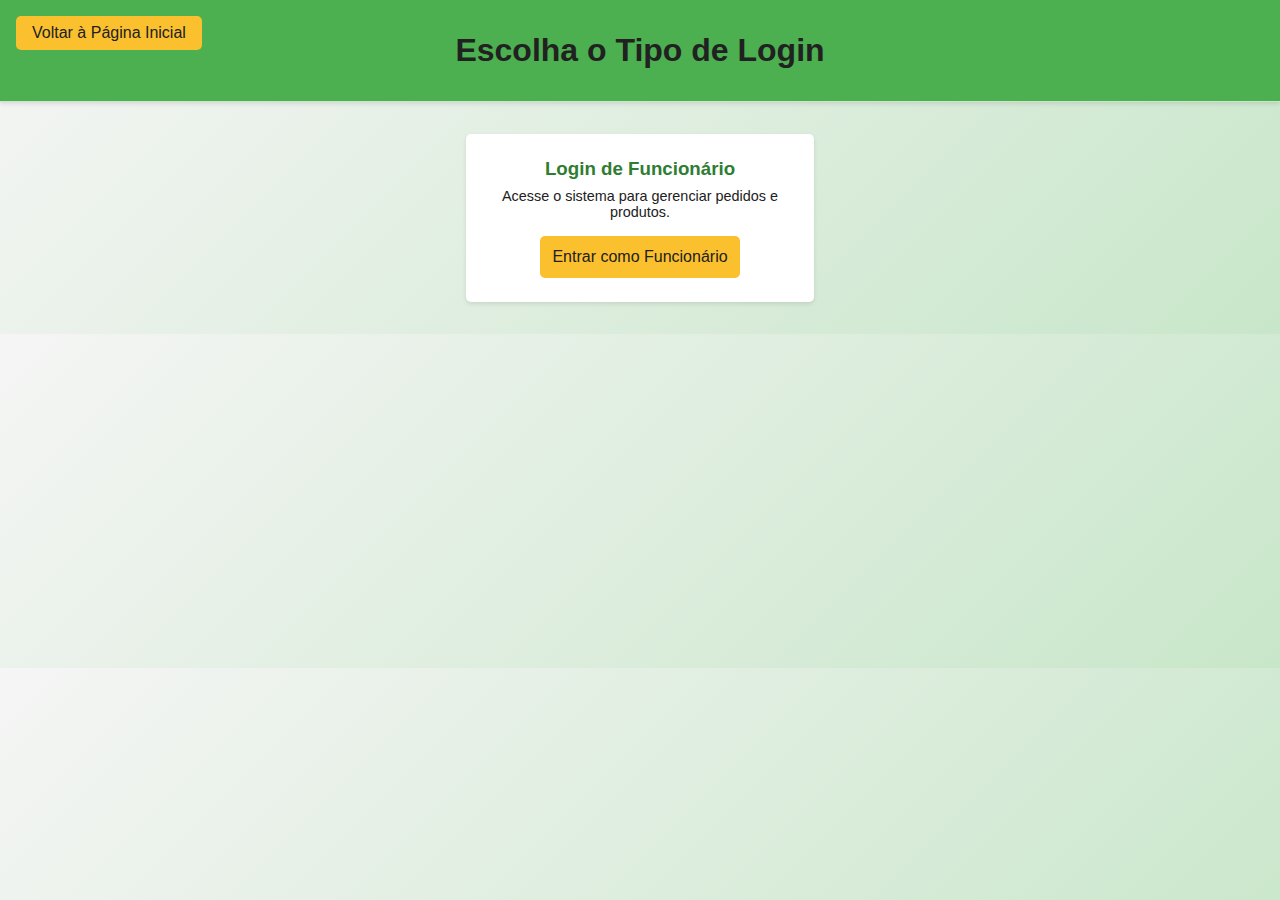
<file: login.html>
<!DOCTYPE html>
<html lang="pt-br">
<head>
    <meta charset="UTF-8">
    <meta name="viewport" content="width=device-width, initial-scale=1.0">
    <title>Escolha o Tipo de Login</title>
    <link rel="stylesheet" href="style.css">
</head>
<body>
    <div class="header">
        <h2>Escolha o Tipo de Login</h2>
    </div>
    <div class="container login-options">
        <div class="login-card">
            <h3>Login de Funcionário</h3>
            <p>Acesse o sistema para gerenciar pedidos e produtos.</p>
            <a href="login_funcionario.html" class="login-option-button">Entrar como Funcionário</a>
        </div>
    </div>
    <div class="voltar">
        <a href="index.html">Voltar à Página Inicial</a>
    </div>
    <script src="script.js"></script>
</body>
</html>
</file>
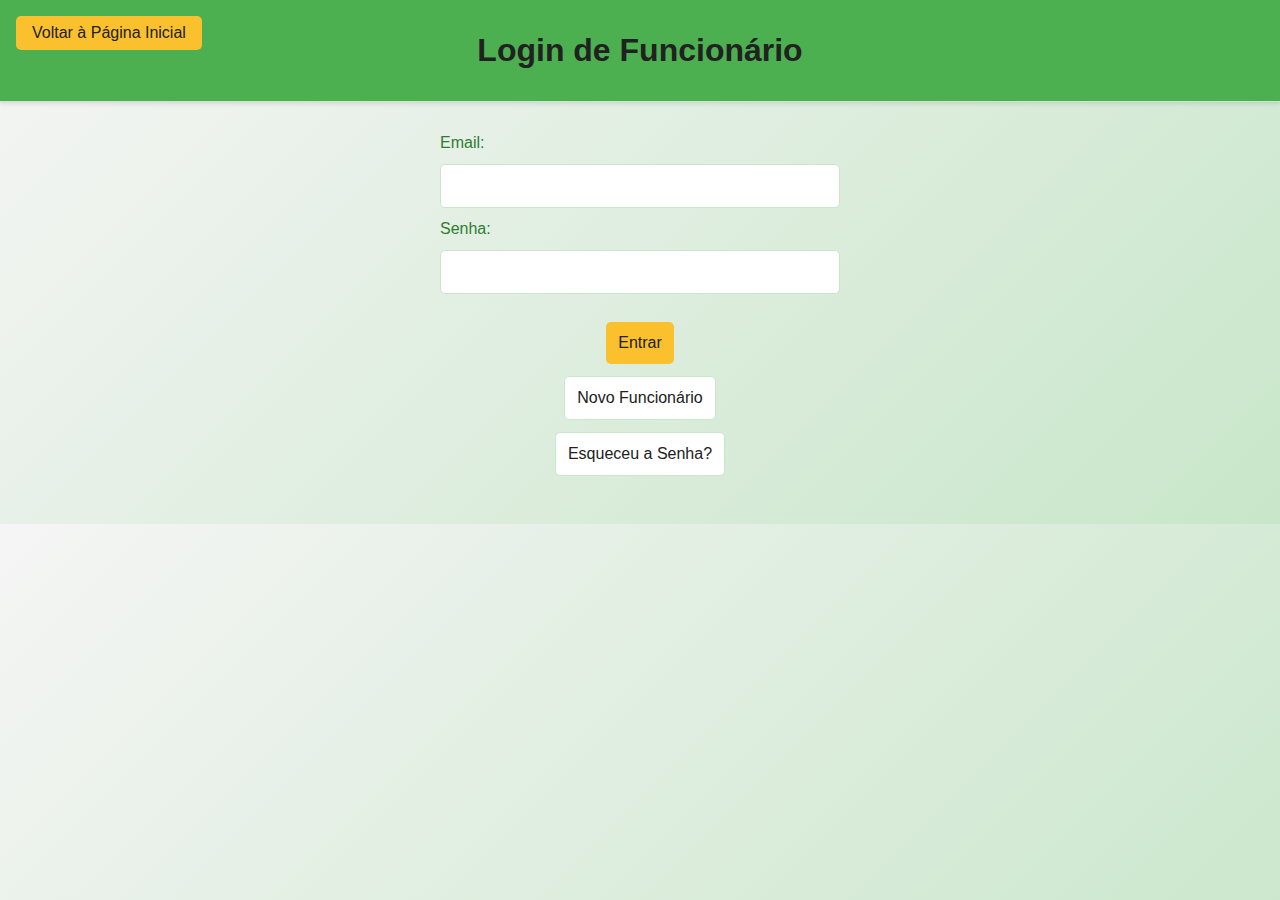
<file: login_funcionario.html>
<!DOCTYPE html>
<html lang="pt-br">
<head>
    <meta charset="UTF-8">
    <meta name="viewport" content="width=device-width, initial-scale=1.0">
    <title>Login de Funcionário</title>
    <link rel="stylesheet" href="style.css">
</head>
<body>
    <div class="header">
        <h2>Login de Funcionário</h2>
    </div>
    <div class="container">
        <form id="login-funcionario-form" class="form">
            <label for="usuario">Email:</label>
            <input type="text" id="email" name="email" required>
            <label for="senha">Senha:</label>
            <input type="password" id="senha" name="senha" required>
            <div class="buttons">
                <button type="submit">Entrar</button>
                <a href="cadastro_funcionario.html" class="secondary-button">Novo Funcionário</a>
                <a href="recuperar_senha_funcionario.html" class="secondary-button">Esqueceu a Senha?</a>
            </div>
        </form>
        <div id="feedback"></div>
    </div>
    <div class="voltar">
        <a href="index.html">Voltar à Página Inicial</a>
    </div>
    <script>
        const baseUrl = 'http://18.231.170.201:80'
        
        const form = document.getElementById("login-funcionario-form")
        form.addEventListener("submit", function(e){
            e.preventDefault()
            const data = {email:form.email.value, password:form.senha.value}
            
            fetch(`${baseUrl}/api/login`, {method:'POST', body:JSON.stringify(data), headers: {'Content-Type': 'application/json'}})
            .then(response => response.json())
            .then(data => {
                if (data.success){
                    alert('Login bem sucedido!')
                    localStorage.setItem("token", data.token)
                }else{
                    alert(data.message)
                }
            })
        

        

        })
    </script>
</body>
</html>
</file>
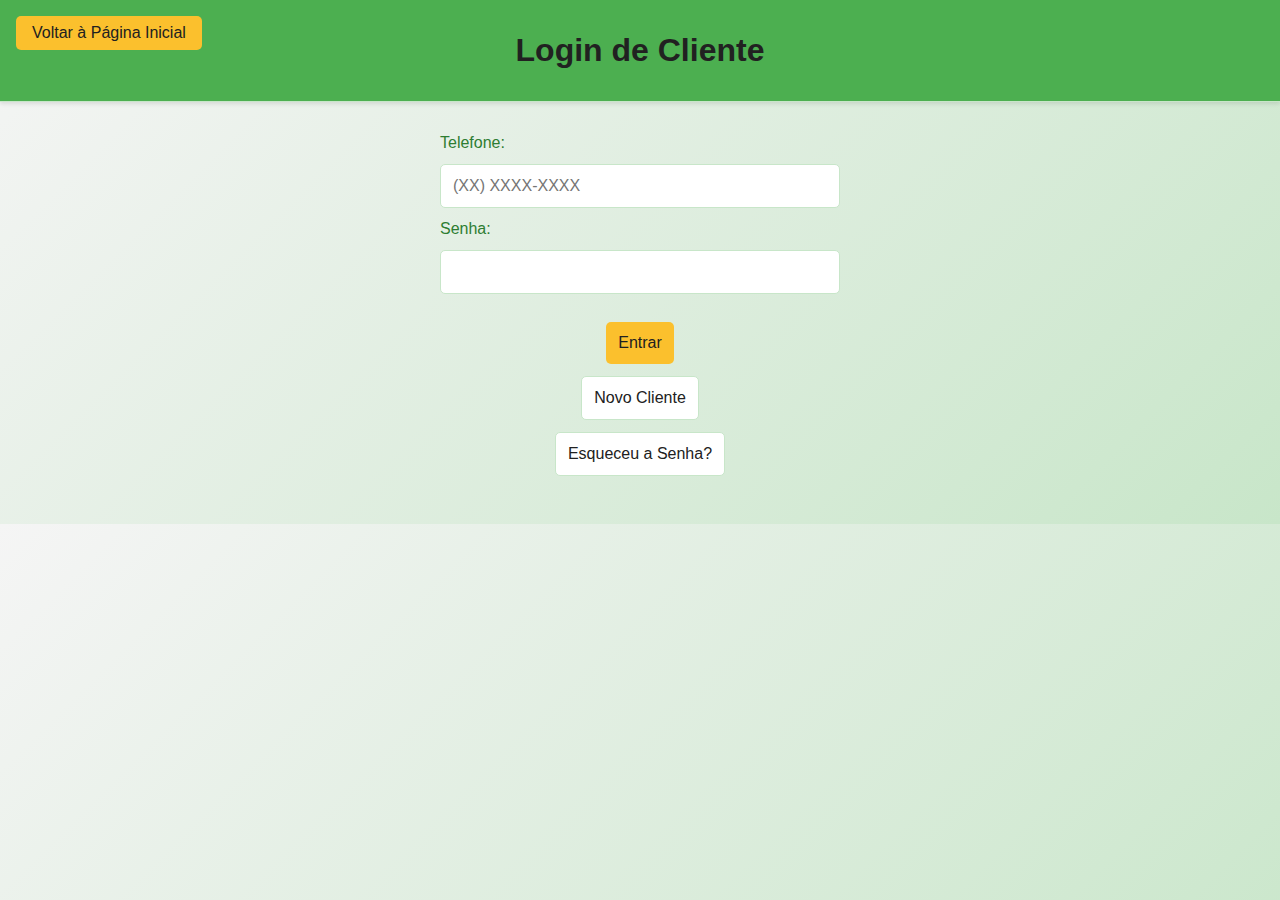
<file: login_usuario.html>
<!DOCTYPE html>
<html lang="pt-br">
<head>
    <meta charset="UTF-8">
    <meta name="viewport" content="width=device-width, initial-scale=1.0">
    <title>Login de Cliente</title>
    <link rel="stylesheet" href="style.css">
</head>
<body>
    <div class="header">
        <h2>Login de Cliente</h2>
    </div>
    <div class="container">
        <form id="login-usuario-form" class="form">
            <label for="telefone">Telefone:</label>
            <input type="tel" id="telefone" name="telefone" pattern="\(\d{2}\) \d{4}-\d{4}" required placeholder="(XX) XXXX-XXXX">
            <label for="senha">Senha:</label>
            <input type="password" id="senha" name="senha" required>
            <div class="buttons">
                <button type="submit">Entrar</button>
                <a href="cadastro_cliente.html" class="secondary-button">Novo Cliente</a>
                <a href="recuperar_senha.html" class="secondary-button">Esqueceu a Senha?</a>
            </div>
        </form>
        <div id="feedback"></div>
    </div>
    <div class="voltar">
        <a href="index.html">Voltar à Página Inicial</a>
    </div>
    <script src="script.js"></script>
</body>
</html>
</file>
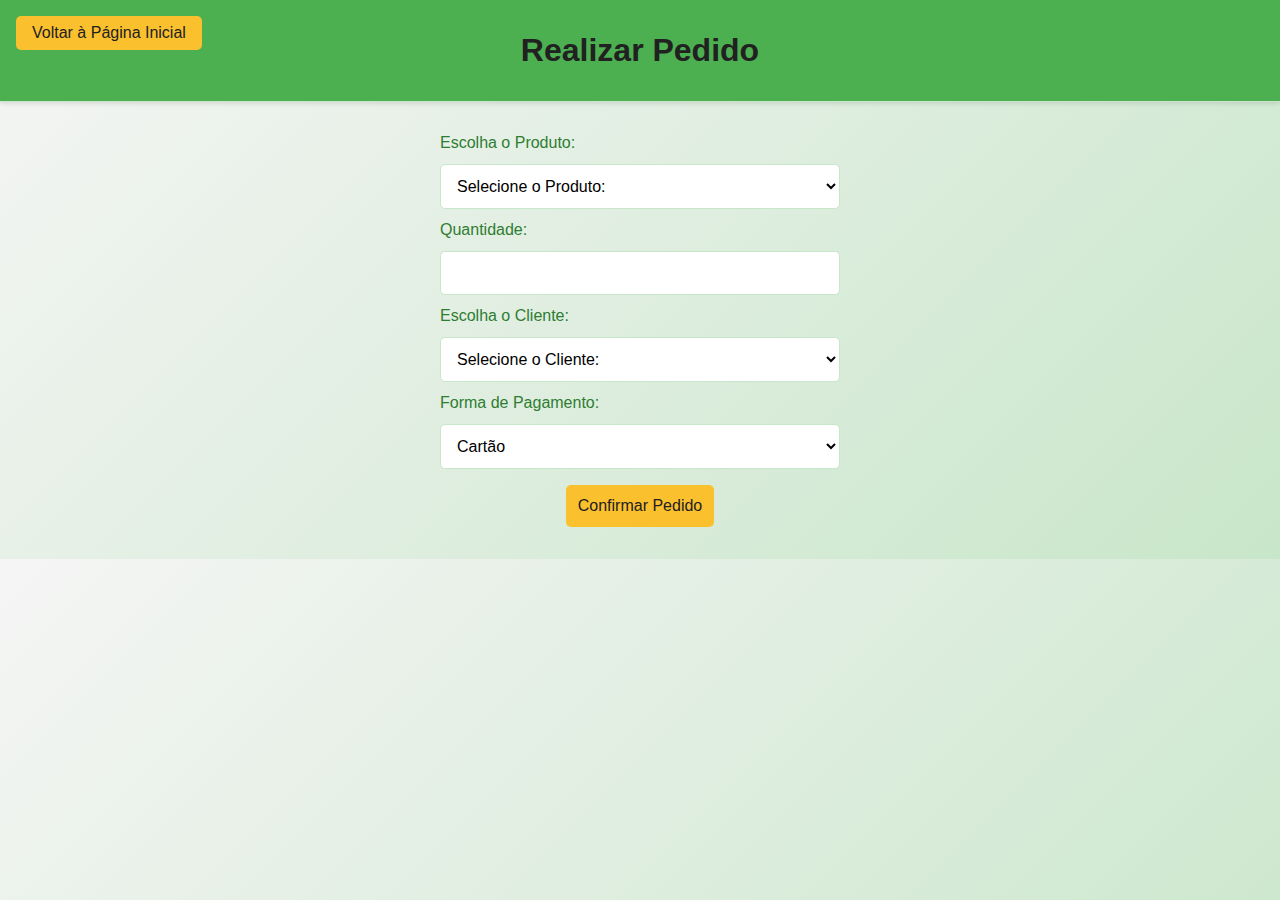
<file: pedidos_clientes.html>
<!DOCTYPE html>
<html lang="pt-br">
<head>
    <meta charset="UTF-8">
    <meta name="viewport" content="width=device-width, initial-scale=1.0">
    <title>Realizar Pedido</title>
    <link rel="stylesheet" href="style.css">
   
</head>
<body>
    <div class="header">
        <h2>Realizar Pedido</h2>
    </div>
    <div class="container">
        <form id="pedido-form" class="form">
            <label for="produto">Escolha o Produto:</label>

            <select id="produtos" name="produto" required>
                <option value="">Selecione o Produto: </option>
            </select>
            <label for="quantidade">Quantidade:</label>
            <input type="number" id="quantidade" name="quantidade" min="1" required>
            <label for="cliente">Escolha o Cliente:</label>

            <select id="clientes" name="clientes" required>
                <option value="">Selecione o Cliente: </option>
            </select>

         

            <label for="pagamento">Forma de Pagamento:</label>
            <select id="pagamento" name="pagamento" required>
                <option value="cartao">Cartão</option>
                <option value="dinheiro">Dinheiro</option>
            </select>
        </form>
         <div class="buttons">
            <button onclick="sendPedido()">Confirmar Pedido</button>
        </div>

    </div>
    <div class="voltar">
        <a href="index.html">Voltar à Página Inicial</a>
    </div>
</body>
 <script>
        const baseUrl = 'http://18.231.170.201:80'
        
        let produtos;
        let clientes;
        const selectorProduto = document.getElementById("produtos")
        const selectorCliente = document.getElementById("clientes")
        function setProdutos(){
            let token = localStorage.getItem("token")
            fetch(`${baseUrl}/api/produto`, {headers: {"Authorization":`Bearer ${token}`}})
            .then(response => response.json())
            .then(data => {
                produtos = data.values
                produtos.forEach(element => {
                    let produto = document.createElement("option")
                    produto.value = element.id
                    produto.innerText = element.nome
                    selectorProduto.appendChild(produto)
                });
            })
        }

         function setClientes(){
            let token = localStorage.getItem("token")
            fetch(`${baseUrl}/api/cliente`, {headers: {"Authorization":`Bearer ${token}`}})
            .then(response => response.json())
            .then(data => {
                clientes = data.values
                clientes.forEach(element => {
                    let cliente = document.createElement("option")
                    cliente.value = element.id
                    cliente.innerText = element.nome
                    selectorCliente.appendChild(cliente)
                });
            })
        }
        setProdutos();
        setClientes();

        function sendPedido(){
            let token = localStorage.getItem("token")
            const id_produto = parseInt(selectorProduto.value)
            const quantidade = parseInt(document.getElementById("quantidade").value)
            const forma_pagamento = document.getElementById("pagamento").value
            const cliente_id = parseInt(selectorCliente.value)

            const data = {id_produto: id_produto, quantidade:quantidade, forma_pagamento:forma_pagamento, cliente_id:cliente_id}
        
            //fetch(`${baseUrl}/api/pedido`, {method:'POST', body:JSON.stringify()})
            //.then(response => response.json())
            //.then(data => {})
            
        }
        
    </script>
</html>
</file>
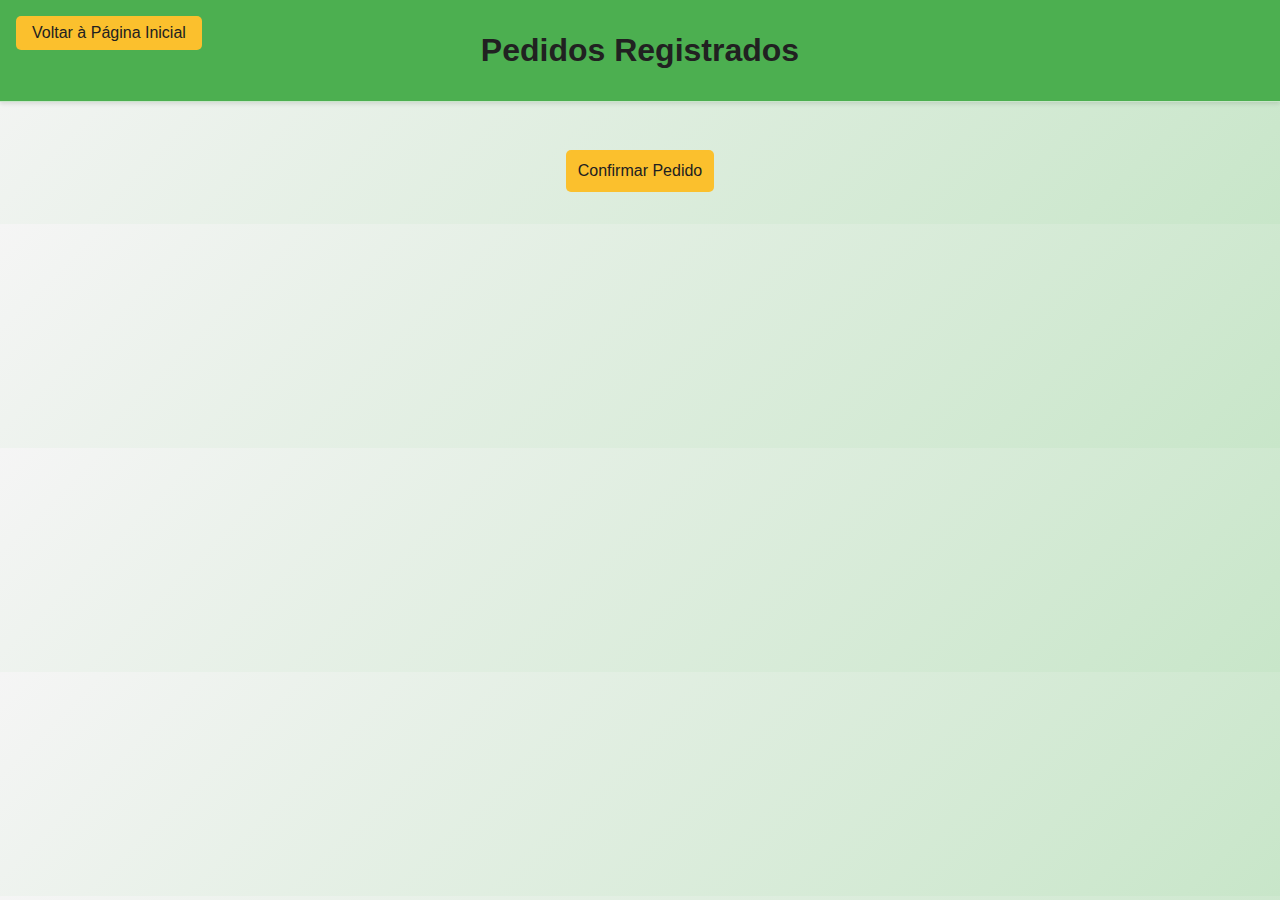
<file: pedidos_funcionario.html>
<!DOCTYPE html>
<html lang="pt-br">
<head>
    <meta charset="UTF-8">
    <meta name="viewport" content="width=device-width, initial-scale=1.0">
    <title>Pedidos em Tempo Real</title>
    <link rel="stylesheet" href="style.css">
</head>
<body>
    <div class="header">
        <h2>Pedidos Registrados</h2>
    </div>
    <div class="container">
        <div id="pedidos"></div>
        <button onclick="window.location.href='confirmar_pedido.html'">Confirmar Pedido</button>
    </div>
    <div class="voltar">
        <a href="index.html">Voltar à Página Inicial</a>
    </div>
    
</body>

<script>
    const baseUrl = 'http://localhost:3001'
    let pedidos;
    const pedidosSection = document.getElementById("pedidos")
    function getPedidos(){
           fetch(`${baseUrl}/api/pedido`)
            .then(response => response.json())
            .then(data => {
                pedidos = data.values

                pedidos.forEach(element => {
                    let pedido = document.createElement("div")
                    pedido.innerText = `Pedido #${element.id}\n
                    Cliente: ${element.nome}\n
                    Data: ${new Date(element.data).toLocaleDateString()}\n
                    Total: R$${element.total}\n
                    Forma Pagamento: ${element.forma_pagamento}
                    `

                    pedidosSection.appendChild(pedido)
                });
            })
    }
    getPedidos()

</script>

</html>
</file>
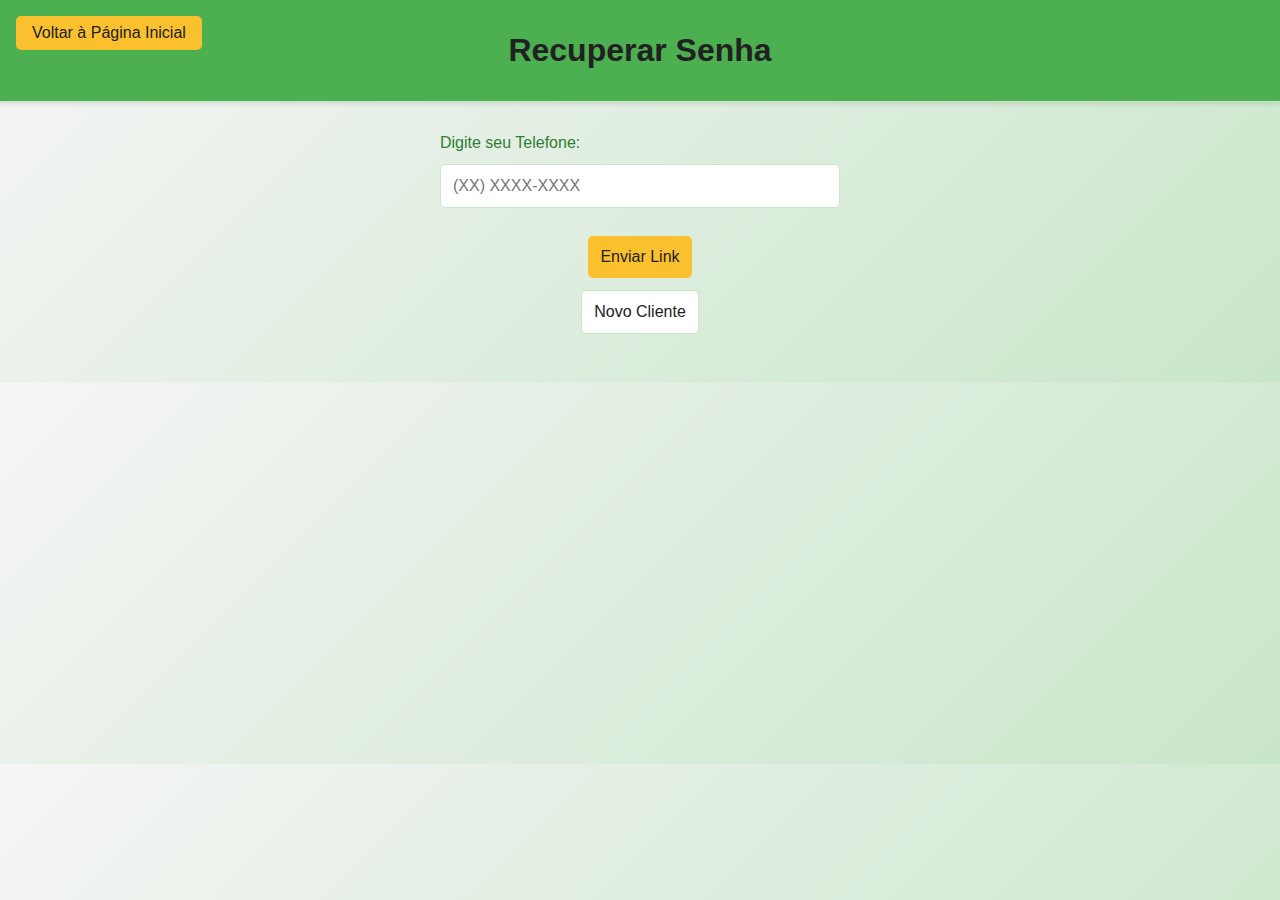
<file: recuperar_senha.html>
<!DOCTYPE html>
<html lang="pt-br">
<head>
    <meta charset="UTF-8">
    <meta name="viewport" content="width=device-width, initial-scale=1.0">
    <title>Recuperar Senha</title>
    <link rel="stylesheet" href="style.css">
</head>
<body>
    <div class="header">
        <h2>Recuperar Senha</h2>
    </div>
    <div class="container">
        <form id="recuperar-senha-form" class="form">
            <label for="telefone">Digite seu Telefone:</label>
            <input type="tel" id="telefone" name="telefone" pattern="\(\d{2}\) \d{4}-\d{4}" required placeholder="(XX) XXXX-XXXX">
            <div class="buttons">
                <button type="submit">Enviar Link</button>
                <a href="cadastro_cliente.html" class="secondary-button">Novo Cliente</a>
            </div>
        </form>
        <div id="feedback"></div>
    </div>
    <div class="voltar">
        <a href="index.html">Voltar à Página Inicial</a>
    </div>
    <script src="script.js"></script>
</body>
</html>
</file>
<file: style.css>
body {
    margin: 0;
    padding: 0;
    font-family: 'Roboto', sans-serif;
    background: linear-gradient(135deg, #F5F5F5 0%, #C8E6C9 100%);
    color: #212121;
}

.header {
    background-color: #4CAF50;
    padding: 2rem 1rem;
    border-bottom: 1px solid #C8E6C9;
    text-align: center;
    box-shadow: 0 2px 4px rgba(0, 0, 0, 0.1);
    color: #212121;
}

.header h1, .header h2 {
    margin: 0;
    font-size: clamp(1.5rem, 5vw, 2rem);
    font-weight: 700;
}

.container {
    width: 100%;
    max-width: 800px;
    margin: 2rem auto;
    display: flex;
    flex-direction: column;
    align-items: center;
    padding: 0 1rem;
}

form {
    display: flex;
    flex-direction: column;
    gap: 0.75rem;
    width: 100%;
    max-width: 400px;
}

label {
    font-size: 1rem;
    font-weight: 500;
    color: #2E7D32;
}

input, select {
    padding: 0.75rem;
    font-size: 1rem;
    border-radius: 5px;
    border: 1px solid #C8E6C9;
    background-color: #FFFFFF;
    width: 100%;
    box-sizing: border-box;
    transition: border-color 0.3s, box-shadow 0.3s;
}

input:focus, select:focus {
    outline: none;
    border-color: #FBC02D;
    box-shadow: 0 0 5px rgba(251, 192, 45, 0.5);
}

.voltar {
    position: fixed;
    top: 1rem;
    left: 1rem;
}

.voltar a {
    padding: 0.5rem 1rem;
    font-size: 1rem;
    border-radius: 5px;
    background-color: #FBC02D;
    color: #212121;
    text-decoration: none;
    font-weight: 500;
    transition: transform 0.2s ease, box-shadow 0.2s ease, background-color 0.3s;
    display: inline-block;
}

.voltar a:hover {
    background-color: #FFB300;
    transform: scale(1.05);
    box-shadow: 0 4px 8px rgba(0, 0, 0, 0.2);
}

a {
    color: #2E7D32;
    text-decoration: none;
    font-weight: 500;
    transition: color 0.3s;
}

a:hover {
    color: #FBC02D;
}

button, .menu li a, .login-button, .login-option-button, .secondary-button, .remover-button {
    padding: 0.75rem;
    font-size: 1rem;
    border-radius: 5px;
    border: none;
    background-color: #FBC02D;
    color: #212121;
    cursor: pointer;
    transition: transform 0.2s ease, box-shadow 0.2s ease, background-color 0.3s;
    display: inline-block;
    text-align: center;
}

button:hover, .menu li a:hover, .login-button:hover, .login-option-button:hover, .secondary-button:hover, .remover-button:hover {
    background-color: #FFB300;
    transform: scale(1.05);
    box-shadow: 0 4px 8px rgba(0, 0, 0, 0.2);
}

.secondary-button {
    background-color: #FFFFFF;
    border: 1px solid #C8E6C9;
}

.secondary-button:hover {
    background-color: #C8E6C9;
}

.login-button {
    position: fixed;
    top: 1rem;
    right: 1rem;
    padding: 0.5rem 1rem;
}

.buttons {
    display: flex;
    flex-direction: column;
    gap: 0.75rem;
    align-items: center;
    margin-top: 1rem;
}

.menu {
    width: 100%;
    max-width: 400px;
}

.menu ul {
    list-style: none;
    padding: 0;
    display: flex;
    flex-direction: column;
    gap: 0.5rem;
}

.menu li {
    background-color: #FFFFFF;
    padding: 0;
    border-radius: 5px;
    box-shadow: 0 1px 3px rgba(0, 0, 0, 0.1);
    overflow: hidden;
}

.menu li a {
    display: block;
    width: 100%;
    padding: 0.75rem;
}

.menu-toggle {
    display: none;
    font-size: 1.5rem;
    background: none;
    border: none;
    cursor: pointer;
    color: #2E7D32;
    position: fixed;
    top: 1rem;
    right: 4rem;
    transition: transform 0.2s ease;
}

.menu-toggle:hover {
    transform: scale(1.1);
}

.menu.active {
    display: flex;
}

.product-actions, #pedidos, #produtos-lista {
    display: flex;
    flex-direction: column;
    gap: 0.75rem;
    width: 100%;
    max-width: 400px;
    margin-bottom: 1rem;
}

#pedidos div, .produto-item {
    background-color: #FFFFFF;
    padding: 0.75rem;
    border-radius: 5px;
    box-shadow: 0 1px 3px rgba(0, 0, 0, 0.1);
    transition: transform 0.2s ease, box-shadow 0.2s ease;
    display: flex;
    justify-content: space-between;
    align-items: center;
}

#pedidos div:hover, .produto-item:hover {
    transform: translateY(-2px);
    box-shadow: 0 3px 6px rgba(0, 0, 0, 0.15);
}

.remover-button {
    padding: 0.5rem;
    font-size: 0.9rem;
    background-color: #D32F2F;
    color: #FFFFFF;
}

.remover-button:hover {
    background-color: #B71C1C;
    transform: scale(1.05);
    box-shadow: 0 4px 8px rgba(0, 0, 0, 0.2);
}

#feedback {
    margin-top: 1rem;
    font-size: 0.9rem;
    text-align: center;
}

.login-options {
    display: flex;
    flex-wrap: wrap;
    gap: 1rem;
    justify-content: center;
}

.login-card {
    background-color: #FFFFFF;
    padding: 1.5rem;
    border-radius: 5px;
    box-shadow: 0 2px 4px rgba(0, 0, 0, 0.1);
    width: 100%;
    max-width: 300px;
    text-align: center;
}

.login-card h3 {
    margin: 0 0 0.5rem;
    color: #2E7D32;
}

.login-card p {
    margin: 0 0 1rem;
    font-size: 0.9rem;
    color: #212121;
}

@media (max-width: 768px) {
    .header {
        padding: 1.5rem 0.5rem;
    }

    .container {
        margin: 1rem auto;
        padding: 0 0.5rem;
    }

    form, .menu, .product-actions, #pedidos, #produtos-lista {
        max-width: 100%;
    }

    .menu ul {
        display: none;
    }

    .menu.active ul {
        display: flex;
        flex-direction: column;
        background-color: #FFFFFF;
        position: absolute;
        top: 4rem;
        right: 0.5rem;
        width: 200px;
        box-shadow: 0 2px 4px rgba(0, 0, 0, 0.2);
        border-radius: 5px;
    }

    .menu-toggle {
        display: block;
    }

    button, input, select, .login-button, .login-option-button, .secondary-button, .remover-button {
        font-size: 0.9rem;
        padding: 0.5rem;
    }

    .login-options {
        flex-direction: column;
        align-items: center;
    }

    .login-card {
        max-width: 100%;
    }
}

@media (max-width: 480px) {
    .header h1, .header h2 {
        font-size: 1.25rem;
    }

    .voltar {
        top: 0.5rem;
        left: 0.5rem;
    }

    .voltar a {
        padding: 0.4rem 0.8rem;
        font-size: 0.9rem;
    }

    .login-button {
        top: 0.5rem;
        right: 0.5rem;
        padding: 0.4rem 0.8rem;
    }

    .menu-toggle {
        right: 3.5rem;
    }
}
</file>
